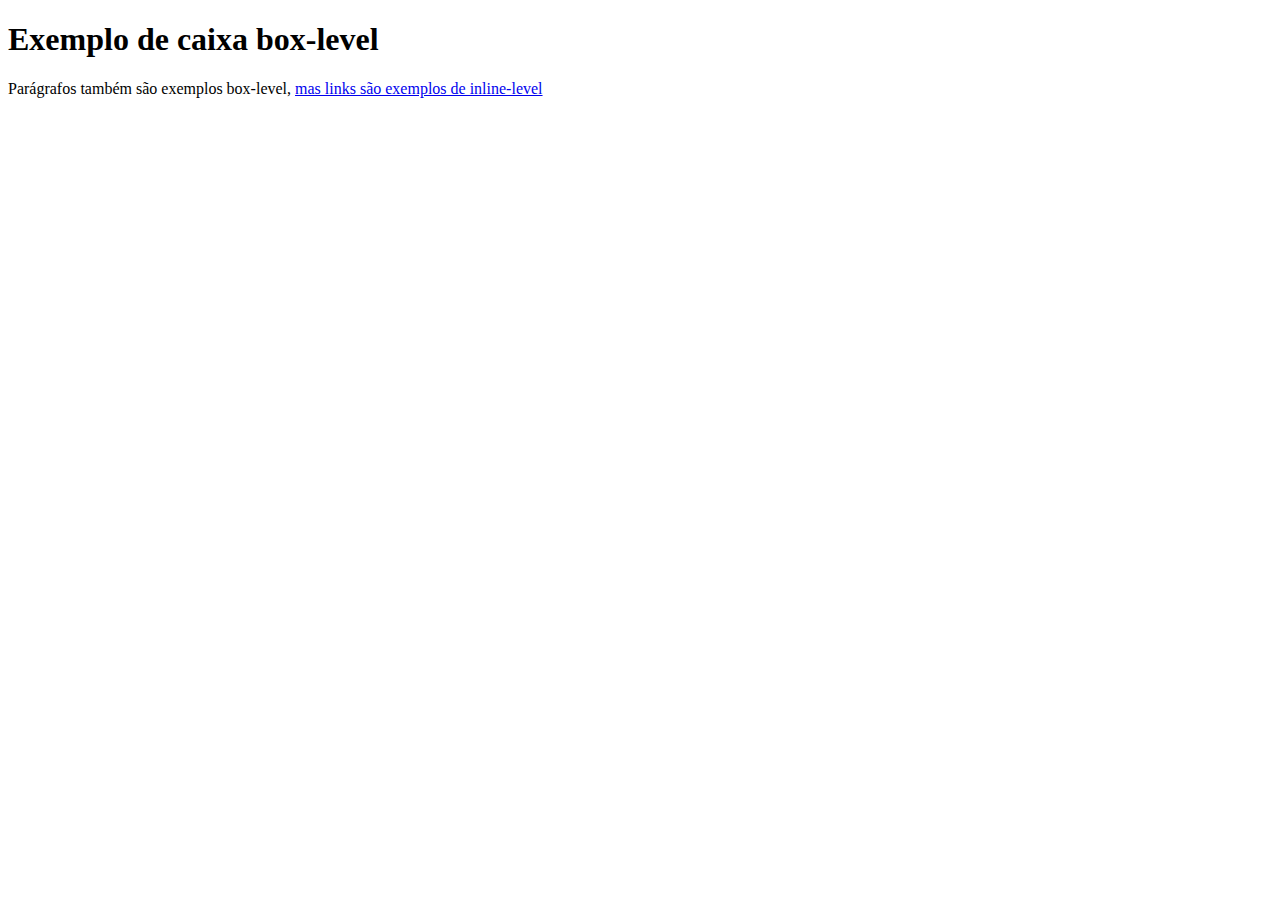
<file: index.html>
<!DOCTYPE html>
<html lang="en">
<head>
    <meta charset="UTF-8">
    <meta name="viewport" content="width=device-width, initial-scale=1.0">
    <link rel="stylesheet" href="style.css">
    <title>Modelos de caixas</title>
</head>

<body>

    <!-- Titulo -->
    <h1>Exemplo de caixa box-level</h1>

    <p>Parágrafos também são exemplos box-level, <a href="#">mas links são exemplos de inline-level</p>

</body>

</html>
</file>
<file: style.css>

</file>
